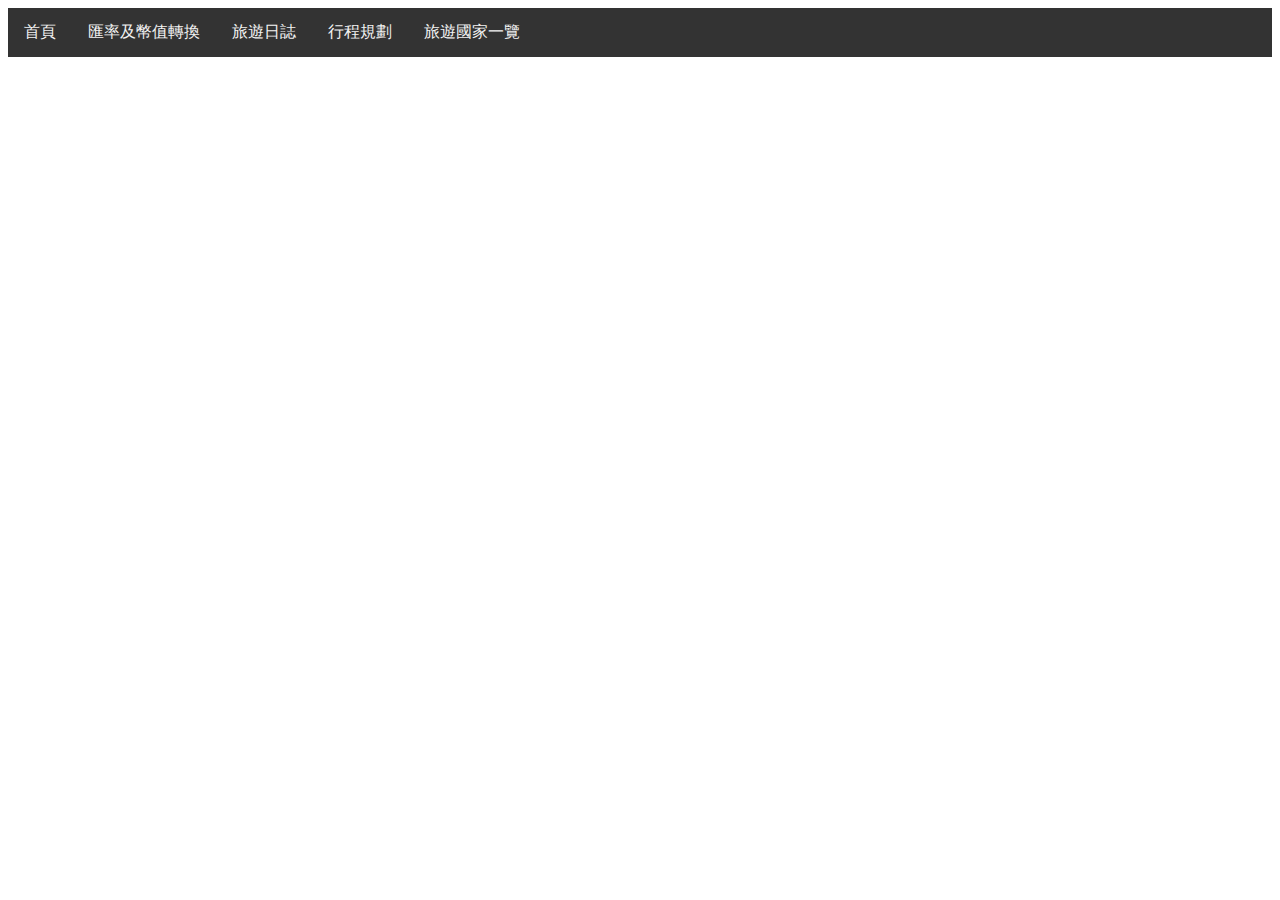
<file: index.html>
<!DOCTYPE html>
<html lang="en">
<head>
<meta charset="UTF-8">
<meta name="viewport" content="width=device-width, initial-scale=1.0">
<title>旅遊資訊網</title>
<style>
  /* CSS 樣式，用於樣式化橫幅 */
  /* CSS 樣式，用於樣式化橫幅 */
  #banner {
    width: 100%;
    height: 300px;
    overflow: hidden;
    position: relative;
  }
  
  #banner img {
    width: 100%; /* 圖片寬度設為100% */
    height: 100%; /* 圖片高度設為100% */
    object-fit: contain; /* 使用 contain 適應橫幅 */
    position: absolute;
    top: 0;
    left: 0;
    opacity: 0;
    transition: opacity 1s ease-in-out;
  }
</style>

<link rel="stylesheet" type="text/css" href="CSS/Style.css">

</head>
<body>
  <div id="navbar">
    <!-- 選單項目 -->
    <a href="index.html">首頁</a>
    <a href="change.html">匯率及幣值轉換</a>
    <a href="diary.html">旅遊日誌</a>
    <a href="schedule.html">行程規劃</a>
    <a href="destination.html">旅遊國家一覽</a>
  </div>
<div id="banner">
  <img src="Image/Happy.png" alt="圖片1" class="active">
  <img src="Image/Japan.png" alt="圖片2">
  <img src="Image/Korean.png" alt="圖片3">
</div>
<script src="JavaScript/Script.js"></script>
<script>
  window.embeddedChatbotConfig = {
  chatbotId: "99IW7fdVgT6TnCuZPxpcR",
  domain: "www.chatbase.co"
  }
  </script>
  <script
  src="https://www.chatbase.co/embed.min.js"
  chatbotId="99IW7fdVgT6TnCuZPxpcR"
  domain="www.chatbase.co"
  defer>
  </script>
</body>
</html>
</file>
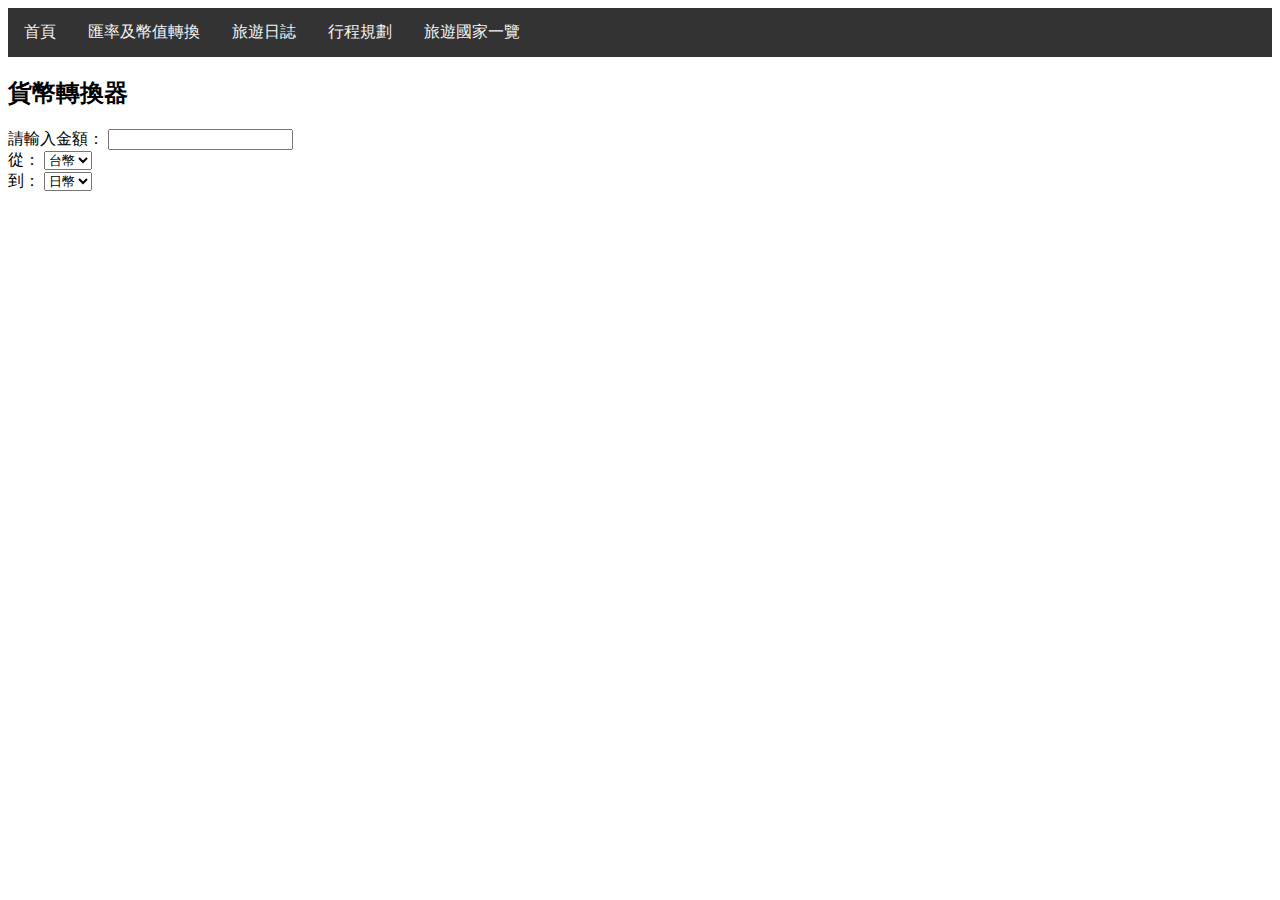
<file: change.html>
<!DOCTYPE html>
<html lang="en">
<head>
<meta charset="UTF-8">
<meta name="viewport" content="width=device-width, initial-scale=1.0">
<title>貨幣轉換器</title>
<link rel="stylesheet" type="text/css" href="CSS/Style.css">
<script src="JavaScript/Change.js"></script>
</head>
<body>
    <div id="navbar">
        <!-- 選單項目 -->
        <a href="index.html">首頁</a>
        <a href="change.html">匯率及幣值轉換</a>
        <a href="diary.html">旅遊日誌</a>
        <a href="schedule.html">行程規劃</a>
        <a href="destination.html">旅遊國家一覽</a>
      </div>
<h2>貨幣轉換器</h2>

<div>
  <label for="amount">請輸入金額：</label>
  <input type="number" id="amount" oninput="convertCurrency()">
</div>

<div>
  <label for="from">從：</label>
  <select id="from" onchange="convertCurrency()">
    <option value="TWD">台幣</option>
    <option value="JPY">日幣</option>
    <option value="KRW">韓幣</option>
  </select>
</div>

<div>
  <label for="to">到：</label>
  <select id="to" onchange="convertCurrency()">
    <option value="JPY">日幣</option>
    <option value="KRW">韓幣</option>
    <option value="TWD">台幣</option>
  </select>
</div>

<div id="result"></div>
</body>
</html>
</file>
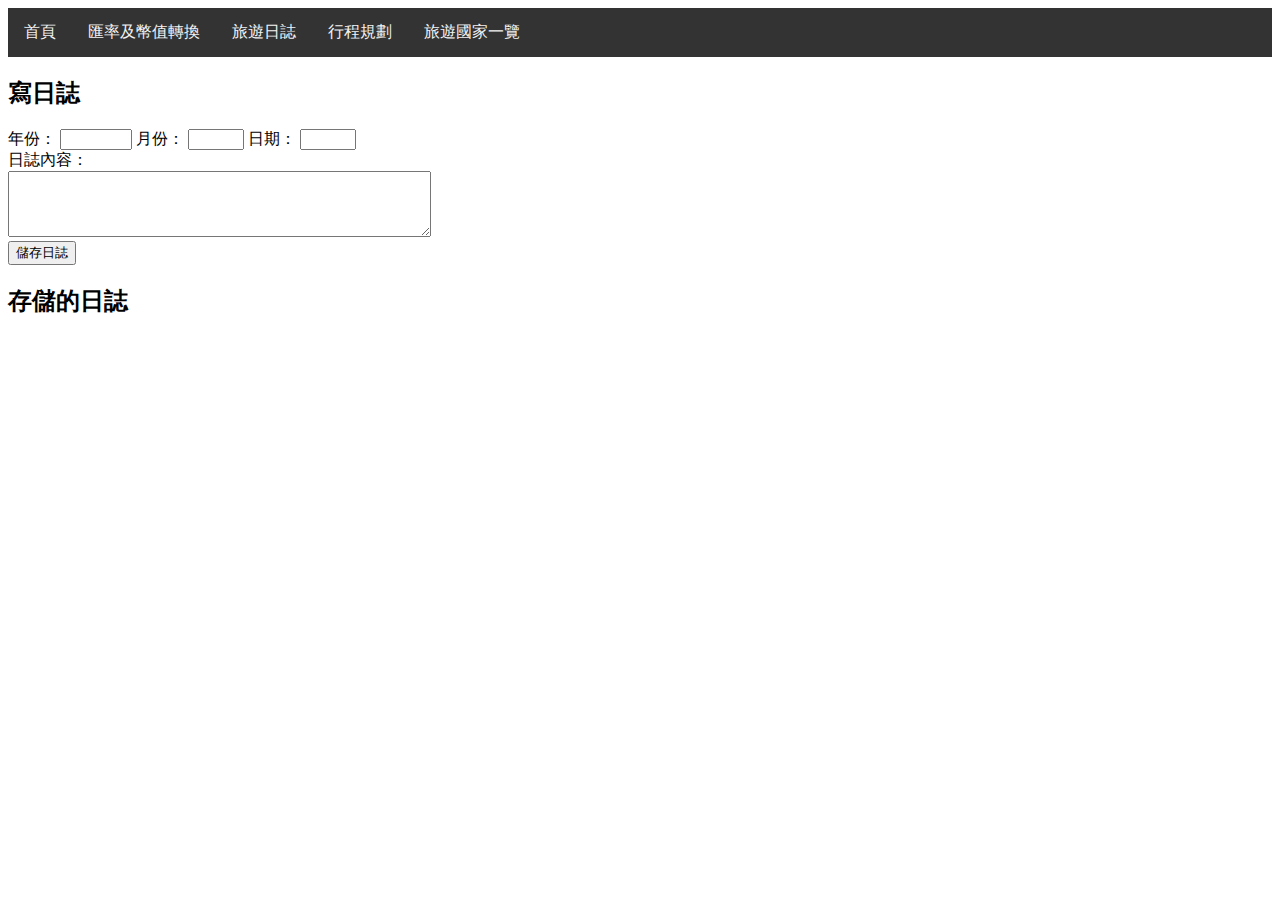
<file: diary.html>
<!DOCTYPE html>
<html lang="en">
<head>
<meta charset="UTF-8">
<meta name="viewport" content="width=device-width, initial-scale=1.0">
<title>日誌</title>
<link rel="stylesheet" type="text/css" href="CSS/Style.css">
<script src="JavaScript/Diary.js"></script>
</head>
<body>
    <div id="navbar">
        <!-- 選單項目 -->
        <a href="index.html">首頁</a>
        <a href="change.html">匯率及幣值轉換</a>
        <a href="diary.html">旅遊日誌</a>
        <a href="schedule.html">行程規劃</a>
        <a href="destination.html">旅遊國家一覽</a>
      </div>
<h2>寫日誌</h2>

<div>
  <label for="year">年份：</label>
  <input type="number" id="year" value="" min="1900" max="2100">
  <label for="month">月份：</label>
  <input type="number" id="month" value="" min="1" max="12">
  <label for="day">日期：</label>
  <input type="number" id="day" value="" min="1" max="31">
</div>

<div>
  <label for="journal">日誌內容：</label><br>
  <textarea id="journal" rows="4" cols="50"></textarea>
</div>

<button onclick="saveJournal()">儲存日誌</button>

<h2>存儲的日誌</h2>
<ul id="journalList"></ul>

<script>

</script>

</body>
</html>
</file>
<file: CSS/Style.css>
#navbar {
    background-color: #333;
    overflow: hidden;
  }
  
  #navbar a {
    float: left;
    display: block;
    color: #f2f2f2;
    text-align: center;
    padding: 14px 16px;
    text-decoration: none;
  }
  
  #navbar a:hover {
    background-color: #ddd;
    color: black;
  }
</file>
